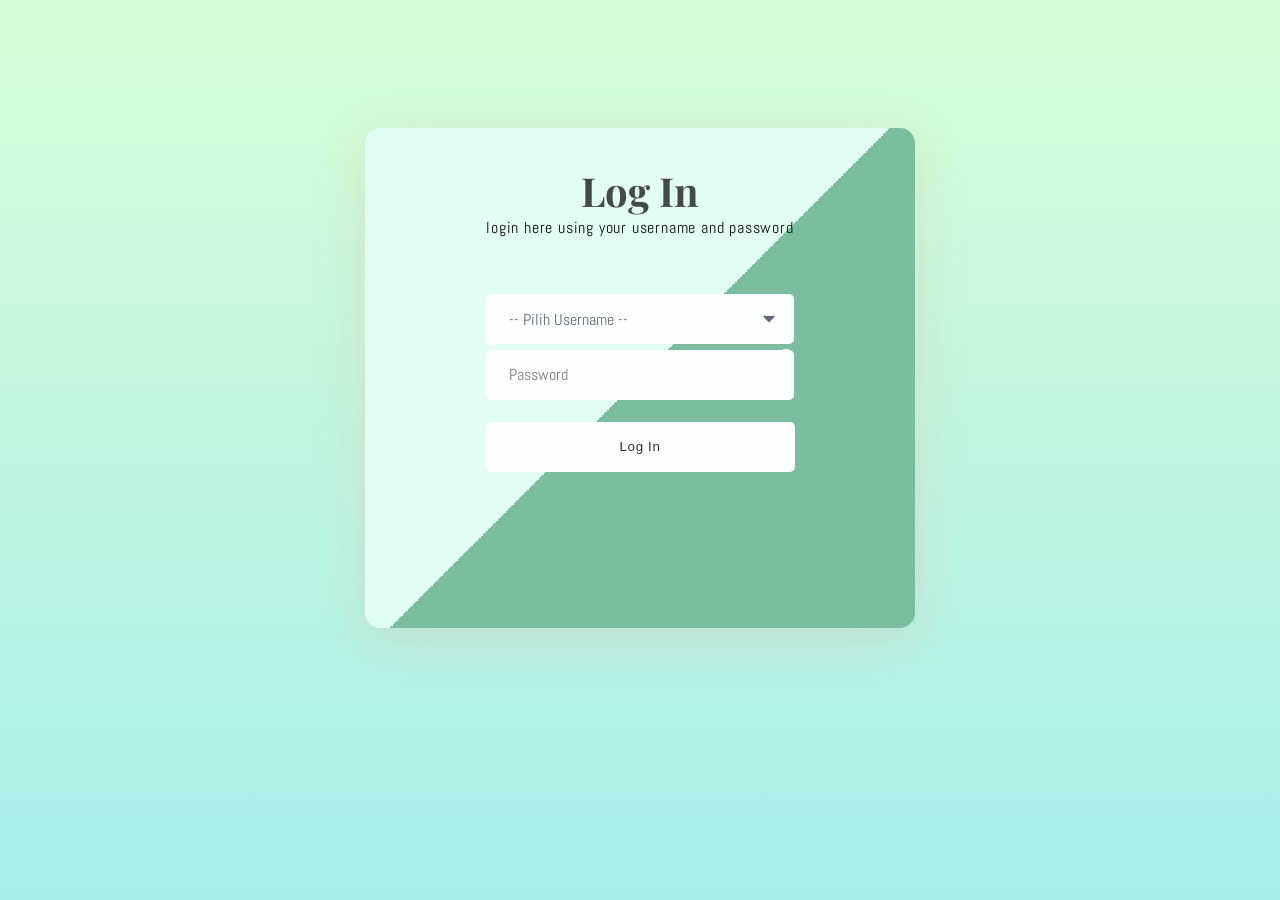
<file: login.html>
<!DOCTYPE html>
<html lang="en">
<head>
    <meta charset="UTF-8">
    <meta http-equiv="X-UA-Compatible" content="IE=edge">
    <meta name="viewport" content="width=device-width, initial-scale=1.0">
    <link rel="stylesheet" href="css/login.css">
    <title>Login Page</title>
</head>
<body>
    <div class="overlay">
        <!-- LOGN IN FORM by Omar Dsoky -->
        <form>
           <!--   con = Container  for items in the form-->
           <div class="con">
           <!--     Start  header Content  -->
           <header class="head-form">
              <h2>Log In</h2>
              <!--     A welcome message or an explanation of the login form -->
              <p>login here using your username and password</p>
           </header>
           <!--     End  header Content  -->
           <br>
           <div class="field-set">
             
              <!--   user name -->
                 <span class="input-item">
                   <i class="fa fa-user-circle"></i>
                 </span>
                <!--   user name Input-->
                 <!-- <input class="form-input" id="txt-input" type="text" placeholder="UserName" required> -->
                 <select class="form-input" id="txt-input" required>
                    <option value="">-- Pilih Username --</option>
                </select>
             
              <br>
             
                   <!--   Password -->
             
              <span class="input-item">
                <i class="fa fa-key"></i>
               </span>
              <!--   Password Input-->
              <input class="form-input" type="password" placeholder="Password" id="pwd"  name="password" required>
             
        <!--      Show/hide password  -->
             <span>
                <i class="fa fa-eye" aria-hidden="true"  type="button" id="eye"></i>
             </span>
             
             
              <br>
        <!--        buttons -->
        <!--      button LogIn -->
              <button class="log-in" id="btnLogin"> Log In </button>
           </div>
          
        <!--   other buttons -->
           <!-- <div class="other">
             Forgot Password button -->
              <!-- <button class="btn submits frgt-pass">Forgot Password</button> -->
        <!--     Sign Up button -->
              <!-- <button class="btn submits sign-up">Sign Up  -->
        <!--         Sign Up font icon -->
              <!-- <i class="fa fa-user-plus" aria-hidden="true"></i> -->
              <!-- </button> -->
        <!--      End Other the Division -->
           <!-- </div> -->
             
        <!--   End Conrainer  -->
          </div>
          
          <!-- End Form -->
        </form>
        </div>

        <script src="js/userLogin.js"></script>
        <script src="js/loginController.js"></script>

    </body>
</html>
</file>
<file: css/login.css>
/* Fonts Form Google Font ::- https://fonts.google.com/  -:: */
@import url('https://fonts.googleapis.com/css?family=Abel|Abril+Fatface|Alegreya|Arima+Madurai|Dancing+Script|Dosis|Merriweather|Oleo+Script|Overlock|PT+Serif|Pacifico|Playball|Playfair+Display|Share|Unica+One|Vibur');
/* End Fonts */
/* Start Global rules */
* {
    padding: 0;
    margin: 0;
    box-sizing: border-box;
}
/* End Global rules */

/* Start body rules */
body {
    background-image: linear-gradient(-225deg, #297a62 0%, #FFE6FA 100%);
background-image: linear-gradient(to top, #a8edea 0%, #d6fed6 100%);
background-attachment: fixed;
  background-repeat: no-repeat;

    font-family: 'Vibur', cursive;
/*   the main font */
    font-family: 'Abel', sans-serif;
opacity: .95;
/* background-image: linear-gradient(to top, #d9afd9 0%, #97d9e1 100%); */
}



/* |||||||||||||||||||||||||||||||||||||||||||||*/
/* //////////////////////////////////////////// */




/* End body rules */

/* Start form  attributes */
form {
    width: 550px;
    min-height: 500px;
    height: auto;
    border-radius: 15px;
    margin: 10% auto;
    box-shadow: 0 9px 50px hsla(20, 67%, 75%, 0.31);
    padding: 2%;
    background-image: linear-gradient(-225deg, #E3FDF5 50%, #76bb9b 50%);
}
/* form Container */
form .con {
    display: -webkit-flex;
    display: flex;
  
    -webkit-justify-content: space-around;
    justify-content: space-around;
  
    -webkit-flex-wrap: wrap;
    flex-wrap: wrap;
  
      margin: 0 auto;
}

/* the header form form */
header {
    margin: 2% auto 10% auto;
    text-align: center;
}
/* Login title form form */
header h2 {
    font-size: 250%;
    font-family: 'Playfair Display', serif;
    color: #3e403f;
}
/*  A welcome message or an explanation of the login form */
header p {letter-spacing: 0.05em;}



/* //////////////////////////////////////////// */
/* //////////////////////////////////////////// */


.input-item {
    background: #fff;
    color: #333;
    padding: 14.5px 0px 15px 9px;
    border-radius: 5px 0px 0px 5px;
}



/* Show/hide password Font Icon */
#eye {
    background: #fff;
    color: #333;
  
    margin: 5.9px 0 0 0;
    margin-left: -20px;
    padding: 15px 9px 19px 0px;
    border-radius: 0px 5px 5px 0px;
  
    float: right;
    position: relative;
    right: 1%;
    top: -.2%;
    z-index: 5;
    
    cursor: pointer;
}
/* inputs form  */
input[class="form-input"]{
    width: 300px;
    height: 50px;
  
    margin-top: 2%;
    padding: 15px;
    
    font-size: 16px;
    font-family: 'Abel', sans-serif;
    color: #5E6472;
  
    outline: none;
    border: none;
  
    border-radius: 0px 5px 5px 0px;
    transition: 0.2s linear;
    
}
input[id="txt-input"] {width: 300px;}
/* focus  */
input:focus {
    transform: translateX(-2px);
    border-radius: 5px;
}

/* Style SELECT agar sama seperti INPUT */
select.form-input {
    width: 300px;
    height: 50px;
    margin-top: 2%;
    padding: 15px;
    
    font-size: 16px;
    font-family: 'Abel', sans-serif;
    color: #5E6472;

    outline: none;
    border: none;
    
    border-radius: 0px 5px 5px 0px;
    transition: 0.2s linear;

    background: #fff;
    appearance: none;
    -webkit-appearance: none;
    -moz-appearance: none;
    
    cursor: pointer;
}

/* Optional: Custom arrow biar lebih keren */
select.form-input {
    background-image: url("data:image/svg+xml,%3Csvg width='20' height='20' viewBox='0 0 20 20' fill='%235E6472' xmlns='http://www.w3.org/2000/svg'%3E%3Cpath d='M5 7L10 12L15 7' stroke='%235E6472' stroke-width='2'/%3E%3C/svg%3E");
    background-repeat: no-repeat;
    background-position: right 15px center;
}


/* //////////////////////////////////////////// */
/* //////////////////////////////////////////// */

/* input[type="text"] {min-width: 250px;} */
/* buttons  */
button {
    display: inline-block;
    color: #252537;
  
    width: 310px;
    height: 50px;
  
    padding: 0 20px;
    background: #fff;
    border-radius: 5px;
    
    outline: none;
    border: none;
  
    cursor: pointer;
    text-align: center;
    transition: all 0.2s linear;
    
    margin: 7% auto;
    letter-spacing: 0.05em;
}
/* Submits */
.submits {
    width: 48%;
    display: inline-block;
    float: left;
    margin-left: 2%;
}

/*       Forgot Password button FAF3DD  */
.frgt-pass {background: transparent;}

/*     Sign Up button  */
.sign-up {background: #B8F2E6;}


/* buttons hover */
button:hover {
    transform: translatey(3px);
    box-shadow: none;
}

/* buttons hover Animation */
button:hover {
    animation: ani9 0.4s ease-in-out infinite alternate;
}
@keyframes ani9 {
    0% {
        transform: translateY(3px);
    }
    100% {
        transform: translateY(5px);
    }
}
</file>
